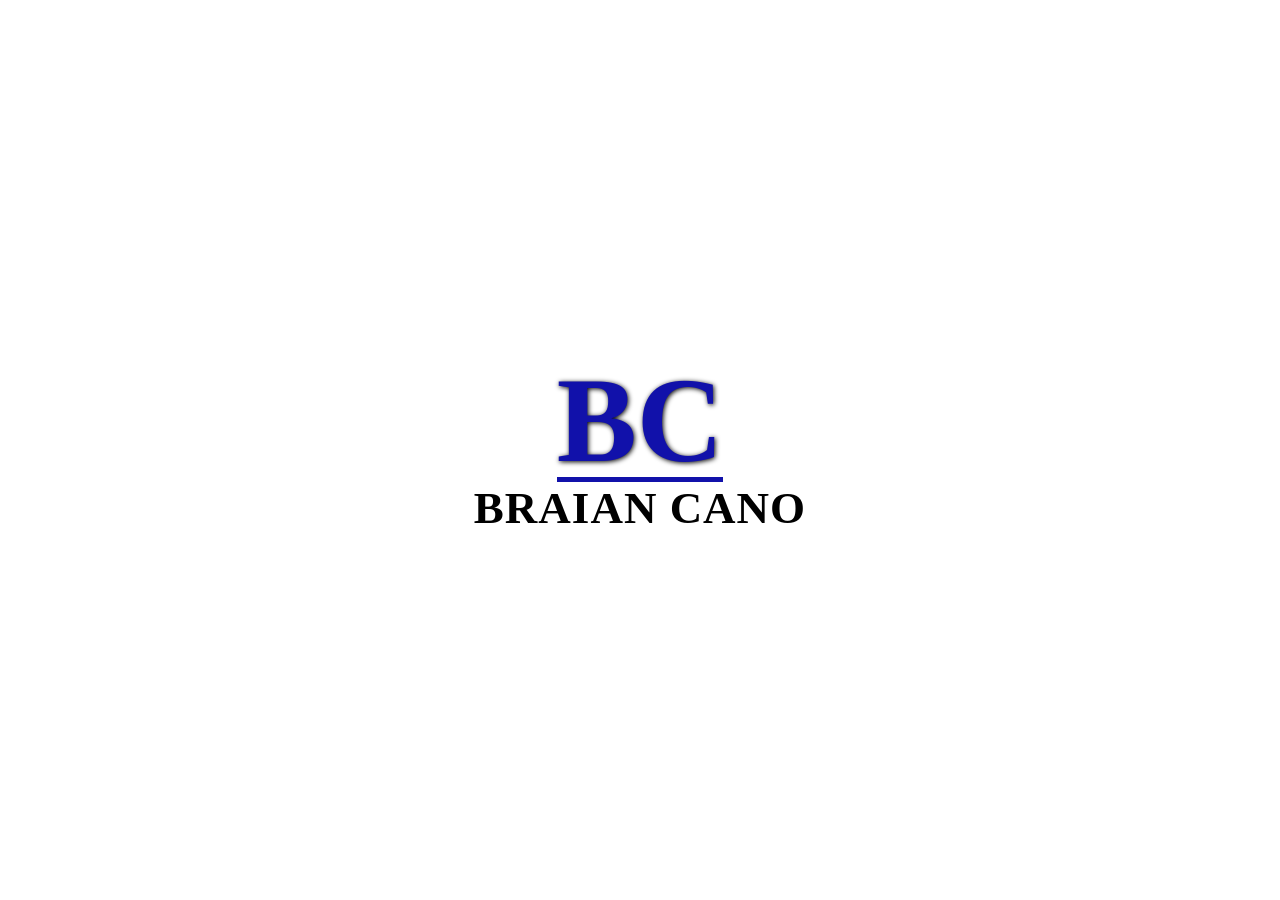
<file: make-landing/index.html>
<!DOCTYPE html>
<html lang="en">
<head>
	<meta charset="UTF-8">
	<meta http-equiv="XUA-Compatible" content="IE=edge">
	<meta name="viewport" content="width=device-width, initial-scale=1.0">
	<link rel="stylesheet" type="text/css" href="styles/normalize.css">
	<link rel="stylesheet" type="text/css" href="styles/style.css">
	<title>NEW DOC</title>
</head>
<body>
<div class="container">
	<div class="title">
		<h1 class="BC">BC</h1>
	</div>
	<div class="subtitle">
		<h2 class="braian">BRAIAN CANO</h2>
	</div>
</div>
</body>
</html>
</file>
<file: make-landing/styles/style.css>
*{
  /*font: 80% sans-serif;*/
  margin: 0;
  padding:0;
  box-sizing: border-box;
  cursor:default;
}
h1,h2{
  margin:0;
}
.container{
  width:100vw;
  height:100vh;
  display:flex;
  flex-direction:column;
  align-content:center;
  align-items:center;
  justify-content:center;
}

.title{
  color: #11A;
  font-size: 60px;
  /*text-decoration: underline 5px;*/
  text-shadow: 1px 1px 5px #000;
  border-bottom: 5px solid #11A;
  line-height: .92;
}

.subtitle{
  font-size: 30px;
  letter-spacing: 1px;
}
</file>
